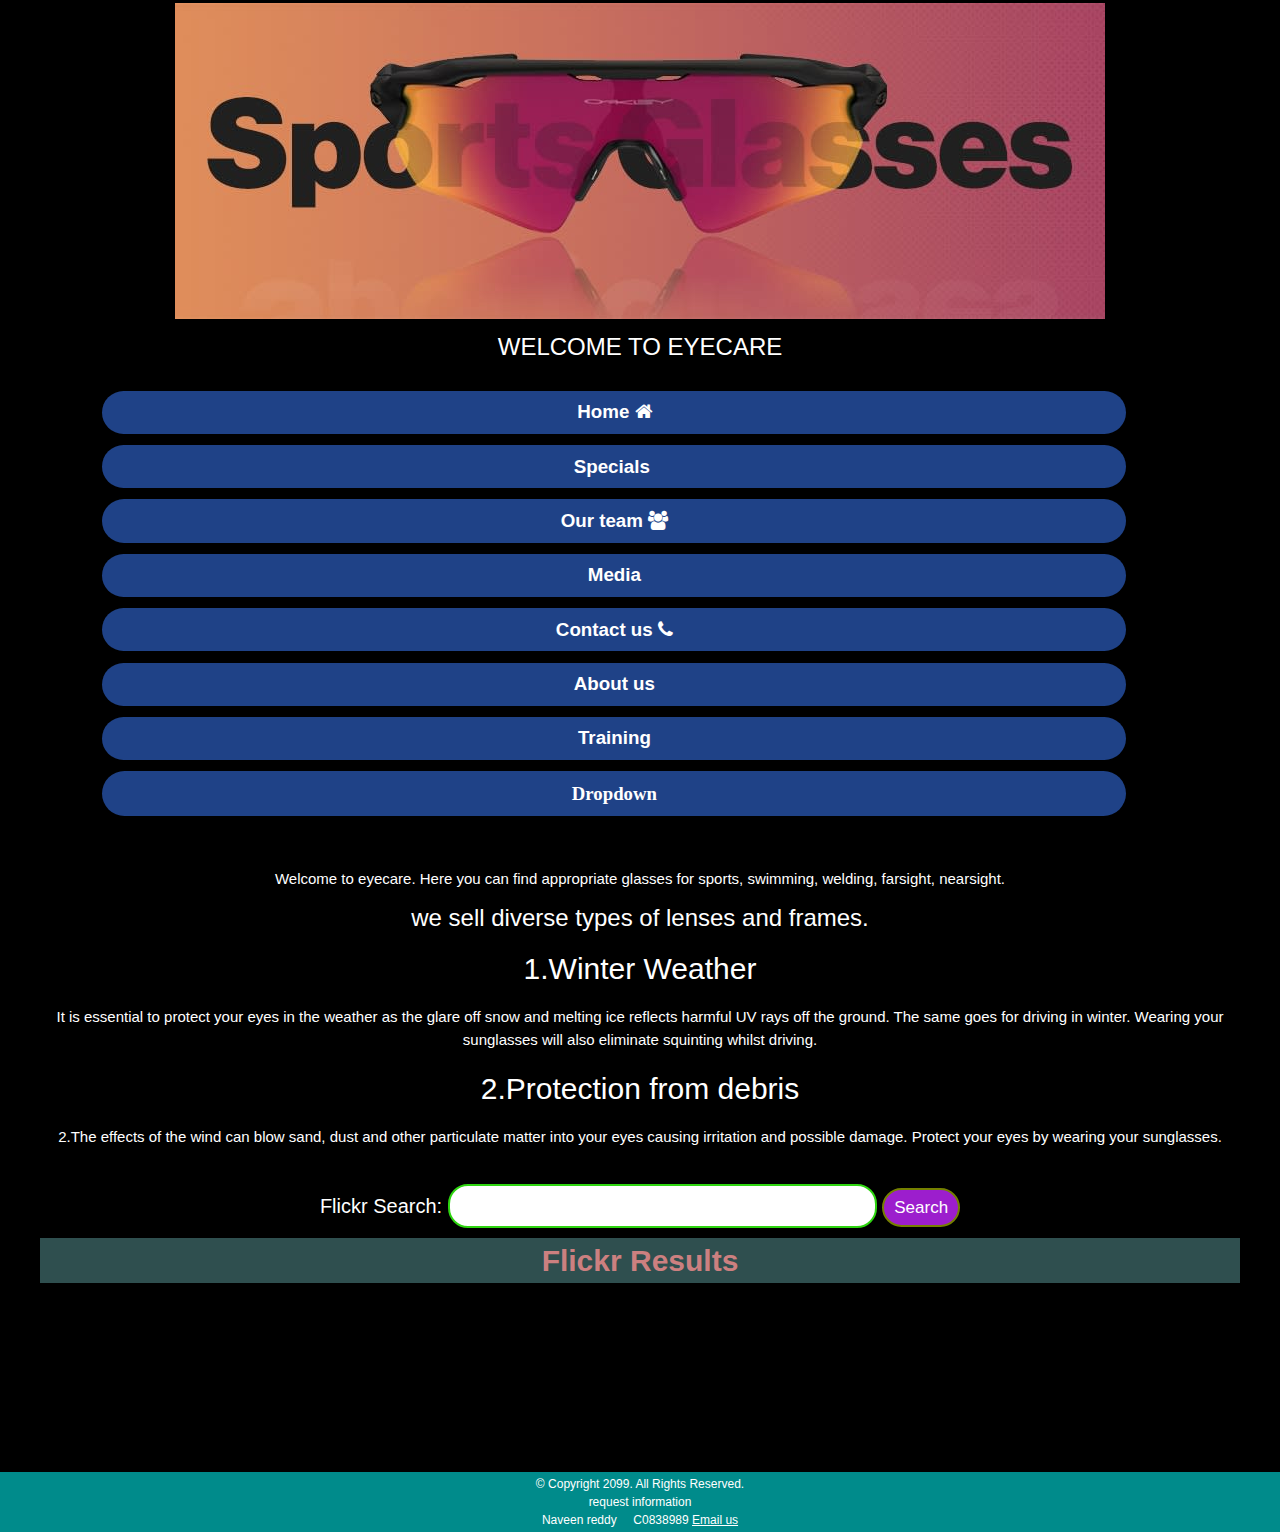
<file: index.html>
<!DOCTYPE html>
<html lang="en">
  <head>
    <title>EYE CARE</title>
    <link rel="icon" href="images/vision_1.jpg" type="image/x-icon" />
    <link rel="stylesheet" href="css/styles.css" />
    <meta name="viewport" content="width=device-width, initial-scale=1.0" />
    <link rel="stylesheet" href="https://www.w3schools.com/w3css/4/w3.css" />
    <link
      rel="stylesheet"
      href="https://cdnjs.cloudflare.com/ajax/libs/font-awesome/4.7.0/css/font-awesome.min.css"
    />
    <meta charset="UTF-8" />
    <script src="http://code.jquery.com/jquery-2.1.4.min.js"></script>
    <script src="jsFiles/index.js"></script>
    <script src="jsFiles/menuHighlight.js"></script>
    <script src="jsFiles/jquery.highlight.js"></script>
  </head>
  <body>
    <div class="container">
      <header>
        <img src="images/sport-banner.jpg" alt="eye glasses" />
        <h3>WELCOME TO EYECARE</h3>
      </header>
      <nav  id="navigation">
        <ul>
          <li>
            <a href="index.html">Home <i class="fa fa-home"></i></a>
          </li>
          <li>
            <a href="Specials.html">Specials <i class="fa fa-"></i></a>
          </li>
          <li>
            <a href="Our_team.html">Our team <i class="fa fa-group"></i></a>
          </li>
          <li>
            <a href="Media.html">Media <i class="fas fa-biking"></i></a>
          </li>
          <li>
            <a href="Contact.html">Contact us <i class="fa fa-phone"></i></a>
          </li>
          <li><a href="About_us.html">About us</a></li>
          <li>
            <a href="Training.html">Training <i class="fas fa-biking"></i></a>
          </li>
        <li>

            <div class="dropdown">
              <button class="dropbtn">Dropdown</button>
              <div class="dropdown-content">
                <a href="WEB1.html">Products</a>
                <a href="WEB2.html">Customer_orders</a>
                <a href="WEB3.html">Customer_orders_total</a>
                <a href="WEB4.html">Inventory</a>
                <a href="WEB5.html">New released products</a>
              </div>
            </div>
          </li>
      
        </ul>
    </nav>
      <main>
        Welcome to eyecare. Here you can find appropriate glasses for sports,
        swimming, welding, farsight, nearsight.
        <br />
        <h3>we sell diverse types of lenses and frames.</h3>
        <h2>1.Winter Weather</h2>
        <p>
          It is essential to protect your eyes in the weather as the glare off
          snow and melting ice reflects harmful UV rays off the ground. The same
          goes for driving in winter. Wearing your sunglasses will also
          eliminate squinting whilst driving.
        </p>
        <h2>2.Protection from debris</h2>
        <p>
          2.The effects of the wind can blow sand, dust and other particulate
          matter into your eyes causing irritation and possible damage. Protect
          your eyes by wearing your sunglasses.
        </p>

        <section class="flickr">
          Flickr Search: <input type="text" size="30" id="search" />
          <input type="button" value="Search" id="btnSearch" />

          <h1>Flickr Results</h1>
          <div id="photos"></div>
        </section>
        <div class="chat" onclick="location.href='Contact.html'"">
        <div class="background"></div>
        <svg class="chat-bubble" width="100" height="100" viewBox="0 0 100 100">
          <g class="bubble">
            <path
              class="line line1"
              d="M 30.7873,85.113394 30.7873,46.556405 C 30.7873,41.101961
                36.826342,35.342 40.898074,35.342 H 59.113981 C 63.73287,35.342
                69.29995,40.103201 69.29995,46.784744"
            />
            <path
              class="line line2"
              d="M 13.461999,65.039335 H 58.028684 C
                  63.483128,65.039335
                  69.243089,59.000293 69.243089,54.928561 V 45.605853 C
                  69.243089,40.986964 65.02087,35.419884 58.339327,35.419884"
            />
          </g>
          <circle class="circle circle1" r="1.9" cy="50.7" cx="42.5" />
          <circle class="circle circle2" cx="49.9" cy="50.7" r="1.9" />
          <circle class="circle circle3" r="1.9" cy="50.7" cx="57.3" />
        </svg>
      </main>
      <br />
      <footer>
        &copy; Copyright 2099. All Rights Reserved.<br />
        request information<br />
        Naveen reddy &nbsp; &nbsp; C0838989
        <a href="mailto:naveen@eyecare.com"> Email us</a>
      </footer>
    </div>
  </body>
</html>
</file>
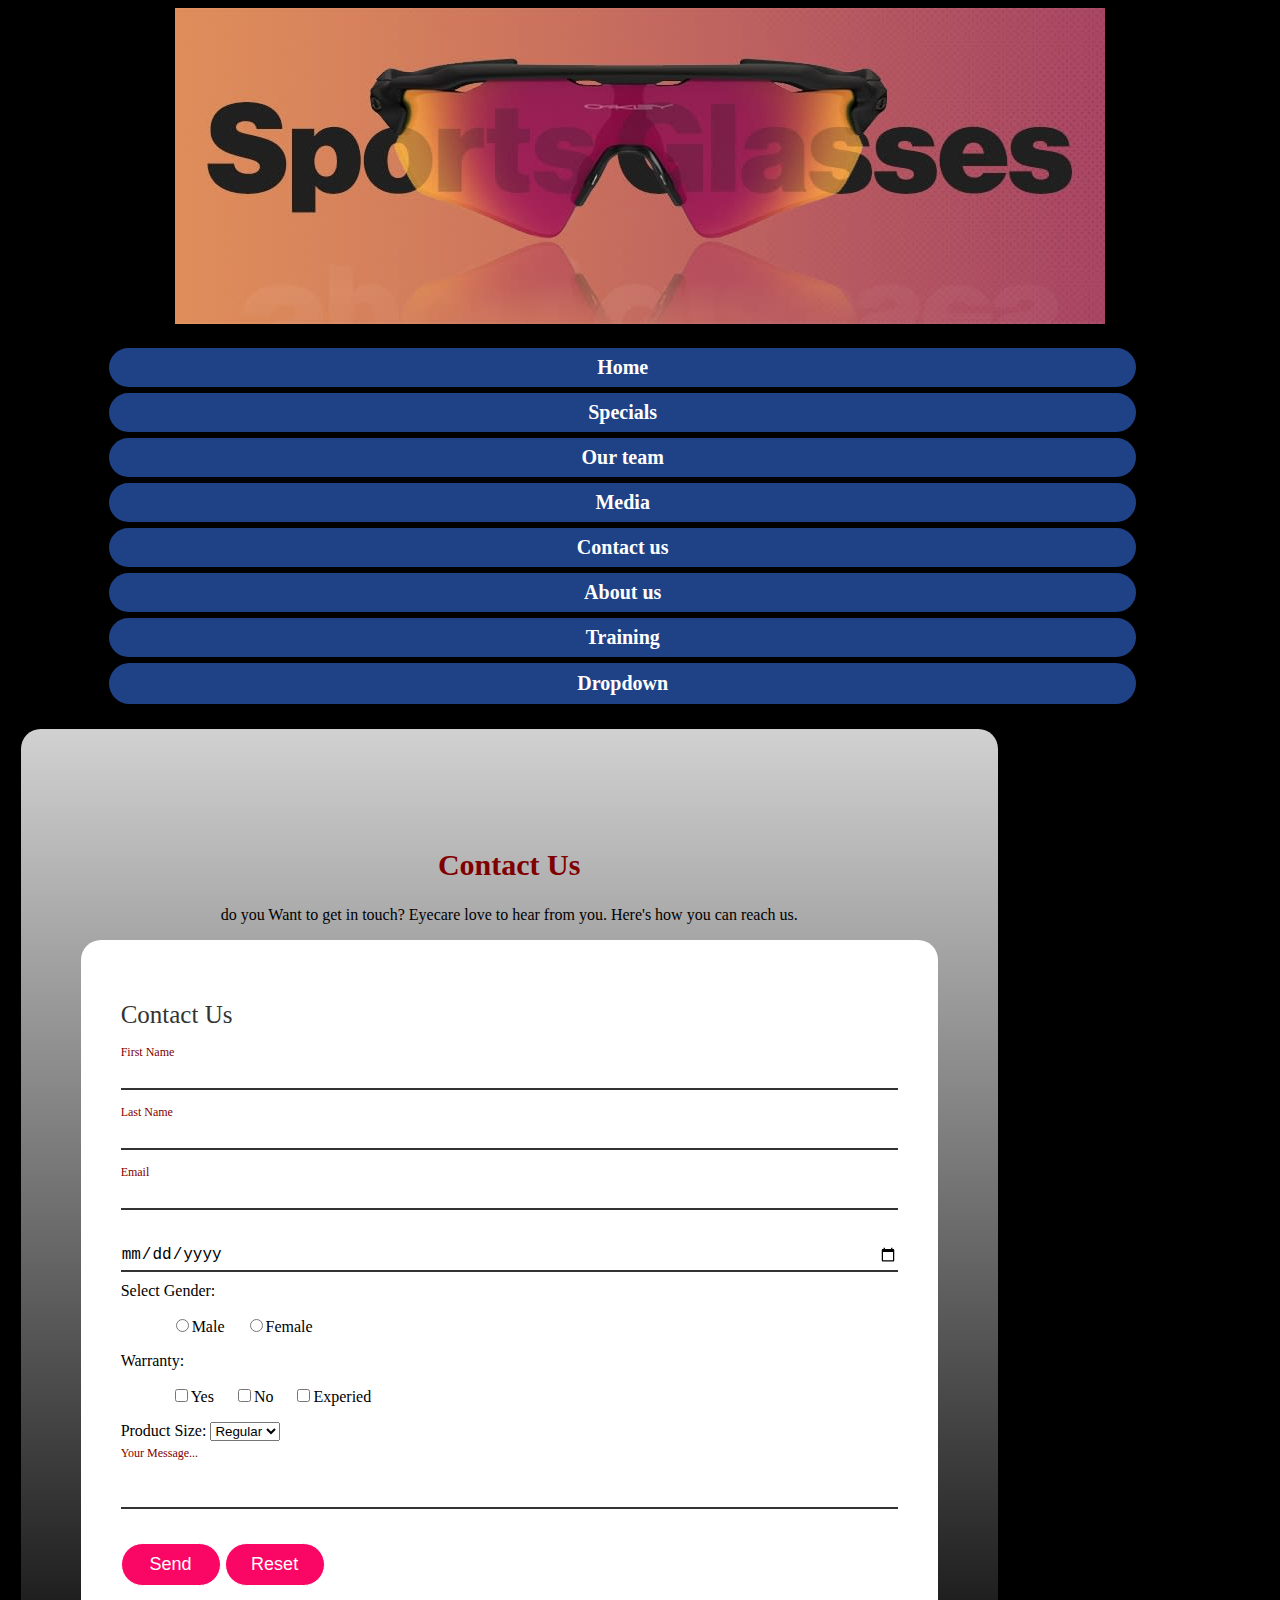
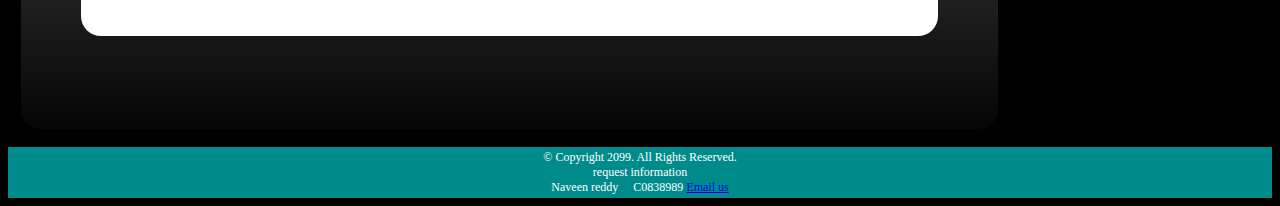
<file: Contact.html>
<!DOCTYPE html>
<html lang="en">
  <head>
    <title>EYE CARE</title>
    <link rel="icon" href="images/vision_1.jpg" type="image/x-icon" />
    <link rel="stylesheet" href="css/contact.css" />
    <meta charset="utf-8" />
    <meta name="viewport" content="width=device-width, initial-scale=1" />
    <!-- JS files -->
    <script
      src="https://code.jquery.com/jquery-3.6.0.min.js"
      integrity="sha256-/xUj+3OJU5yExlq6GSYGSHk7tPXikynS7ogEvDej/m4="
      crossorigin="anonymous"
    ></script>
    <script
      src="http://ajax.googleapis.com/ajax/libs/jquery/1.7.1/jquery.min.js"
      type="text/javascript"
    ></script>
    <script src="jsFiles/jquery.validate.min.js.js"></script>
    <script src="jsFiles/additional-methods.min.js.js"></script>
    <script src="jsFiles/formValidation.js"></script>
  </head>
  <body>
    <div class="contain">
      <header>
        <img src="images/sport-banner.jpg" alt="eye glasses" />
      </header>

      <nav id="nan">
        <ul>
          <li>
            <a href="index.html">Home <i class="fa fa-home"></i></a>
          </li>
          <li>
            <a href="specials.html">Specials <i class="fa fa-"></i></a>
          </li>
          <li>
            <a href="Our_team.html">Our team <i class="fa fa-group"></i></a>
          </li>
          <li>
            <a href="Media.html">Media <i class="fas fa-biking"></i></a>
          </li>
          <li>
            <a href="contact.html">Contact us <i class="fa fa-phone"></i></a>
          </li>
          <li><a href="About_us.html">About us</a></li>
          <li>
            <a href="Training.html">Training <i class="fas fa-biking"></i></a>
          </li>
          <li>
            <div class="dropdown">
              <button class="dropbtn">Dropdown</button>
              <div class="dropdown-content">
                <a href="WEB1.html">Products</a>
                <a href="WEB2.html">Customer_orders</a>
                <a href="WEB3.html">Customer_orders_total</a>
                <a href="WEB4.html">Inventory</a>
                <a href="WEB5.html">New released products</a>
              </div>
            </div>
          </li>
        </ul>
      </nav>
      <main>
        <section class="contact">
          <div class="content">
            <h2>Contact Us</h2>
            <p>
              do you Want to get in touch? Eyecare love to hear from you. Here's
              how you can reach us.
            </p>
          </div>

          <div class="contact-form">
            <form id="contactFormValidation">
              <h2>Contact Us</h2>
              <div class="input-box">
                <input type="text" name="fname" />
                <span>First Name</span>
              </div>

              <div class="input-box">
                <input type="text" name="lname" />
                <span>Last Name</span>
              </div>

              <div class="input-box">
                <input type="text" name="email" />
                <span>Email</span>
              </div>

              <div class="input-box">
                <input type="date" name="date" />
              </div>

              <div>
                <span>Select Gender:</span>
                <ul>
                  <li>
                    <input
                      type="radio"
                      name="male"
                      id="male"
                      value="male"
                    />Male
                  </li>
                  <li>
                    <input
                      type="radio"
                      name="female"
                      id="female"
                      value="female"
                    />Female
                  </li>
                </ul>
              </div>

              <div>
                <span>Warranty:</span>
                <ul>
                  <li>
                    <input type="checkbox" name="yes" id="yes" value="yes" />Yes
                  </li>
                  <li>
                    <input type="checkbox" name="no" id="no" value="no" />No
                  </li>
                  <li>
                    <input
                      type="checkbox"
                      name="experied"
                      id="experied"
                      value="experied"
                    />Experied
                  </li>
                </ul>
              </div>

              <div class="input-box">
                <label for="reference">Product Size:</label>
                <select name="reference" id="reference">
                  <option value="regular">Regular</option>
                  <option value="medium">Medium</option>
                  <option value="large">Large</option>
                  <option value="X-large">X-Large</option>
                </select>
              </div>
              <div class="input-box">
                <textarea></textarea>
                <span>Your Message...</span>
              </div>
              <div class="input-box">
                <input type="submit" name="submit" value="Send" />
                <input type="reset" name="reset" value="Reset" />
              </div>
            </form>
          </div>
        </section>
      </main>
      <br />

      <footer>
        &copy; Copyright 2099. All Rights Reserved.<br />
        request information<br />
        Naveen reddy &nbsp; &nbsp; C0838989
        <a href="mailto:naveen@eyecare.com"> Email us</a>
      </footer>
    </div>
  </body>
</html>
</file>
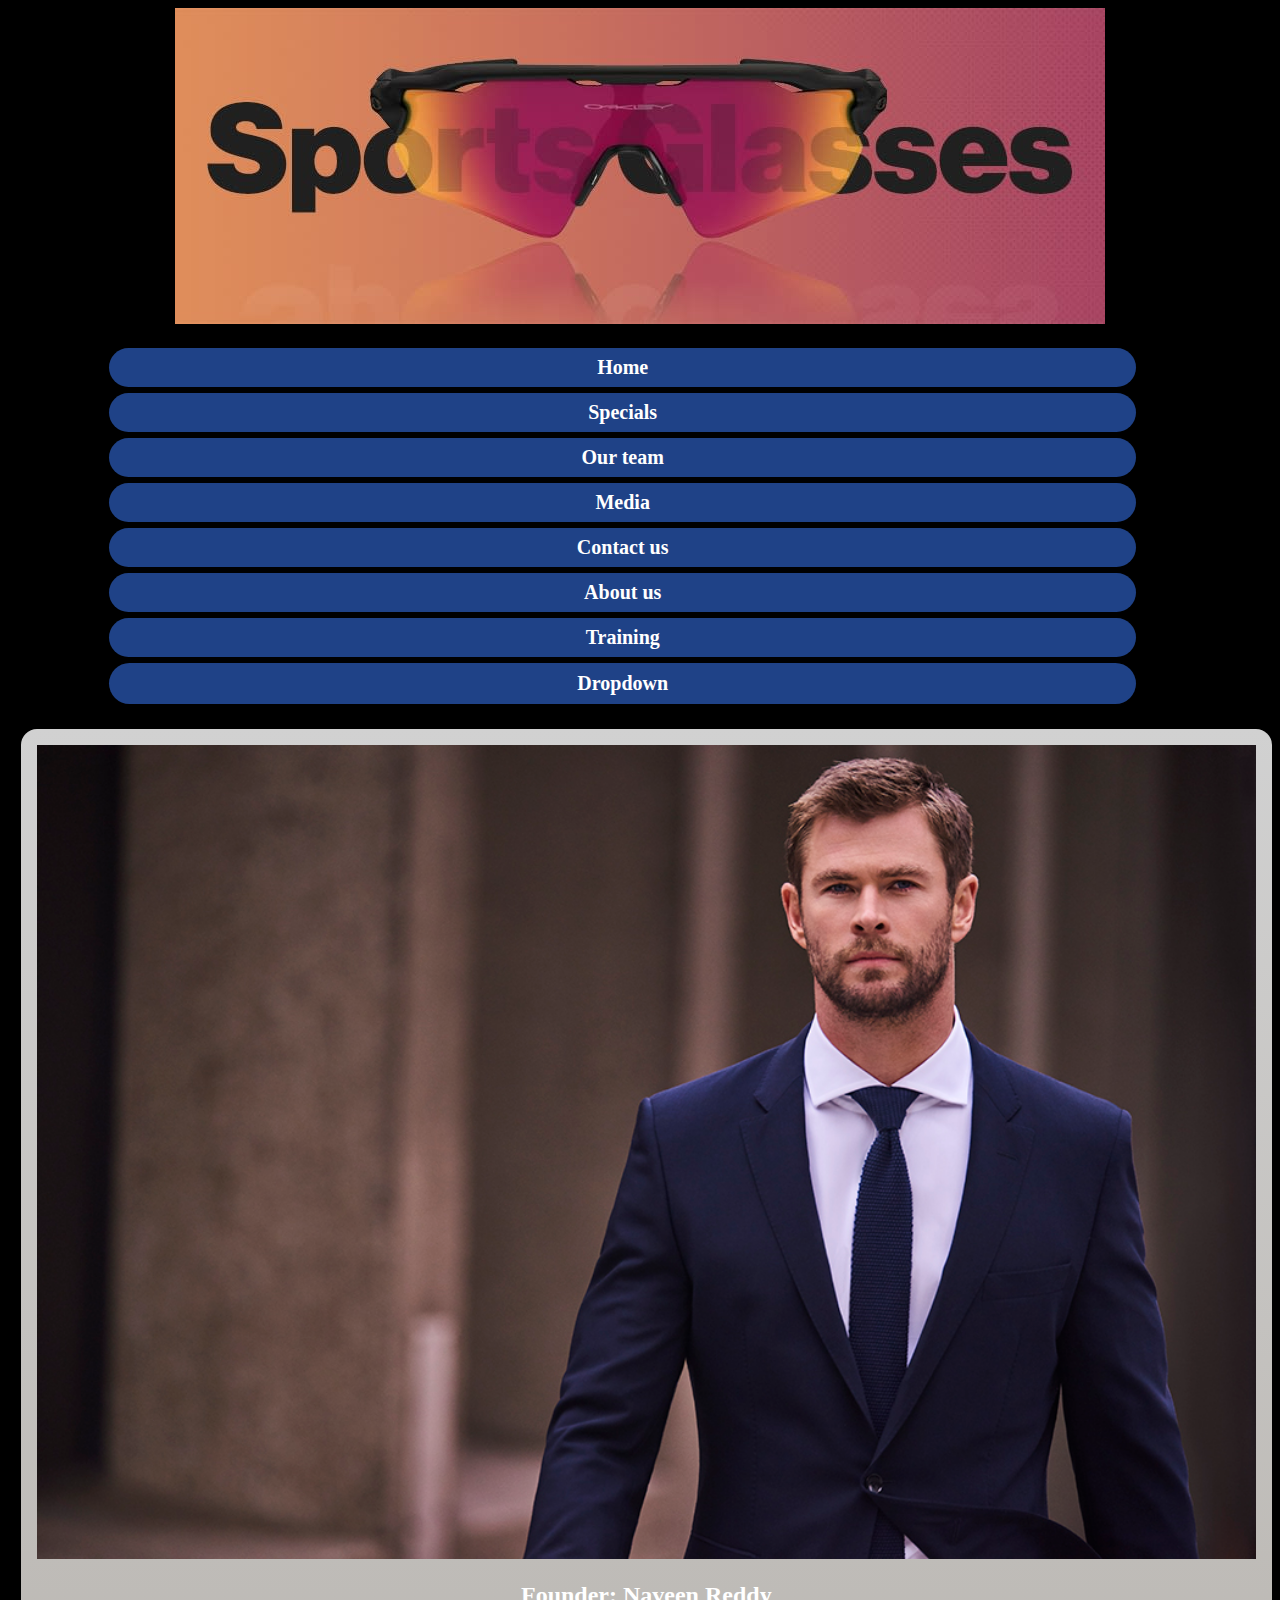
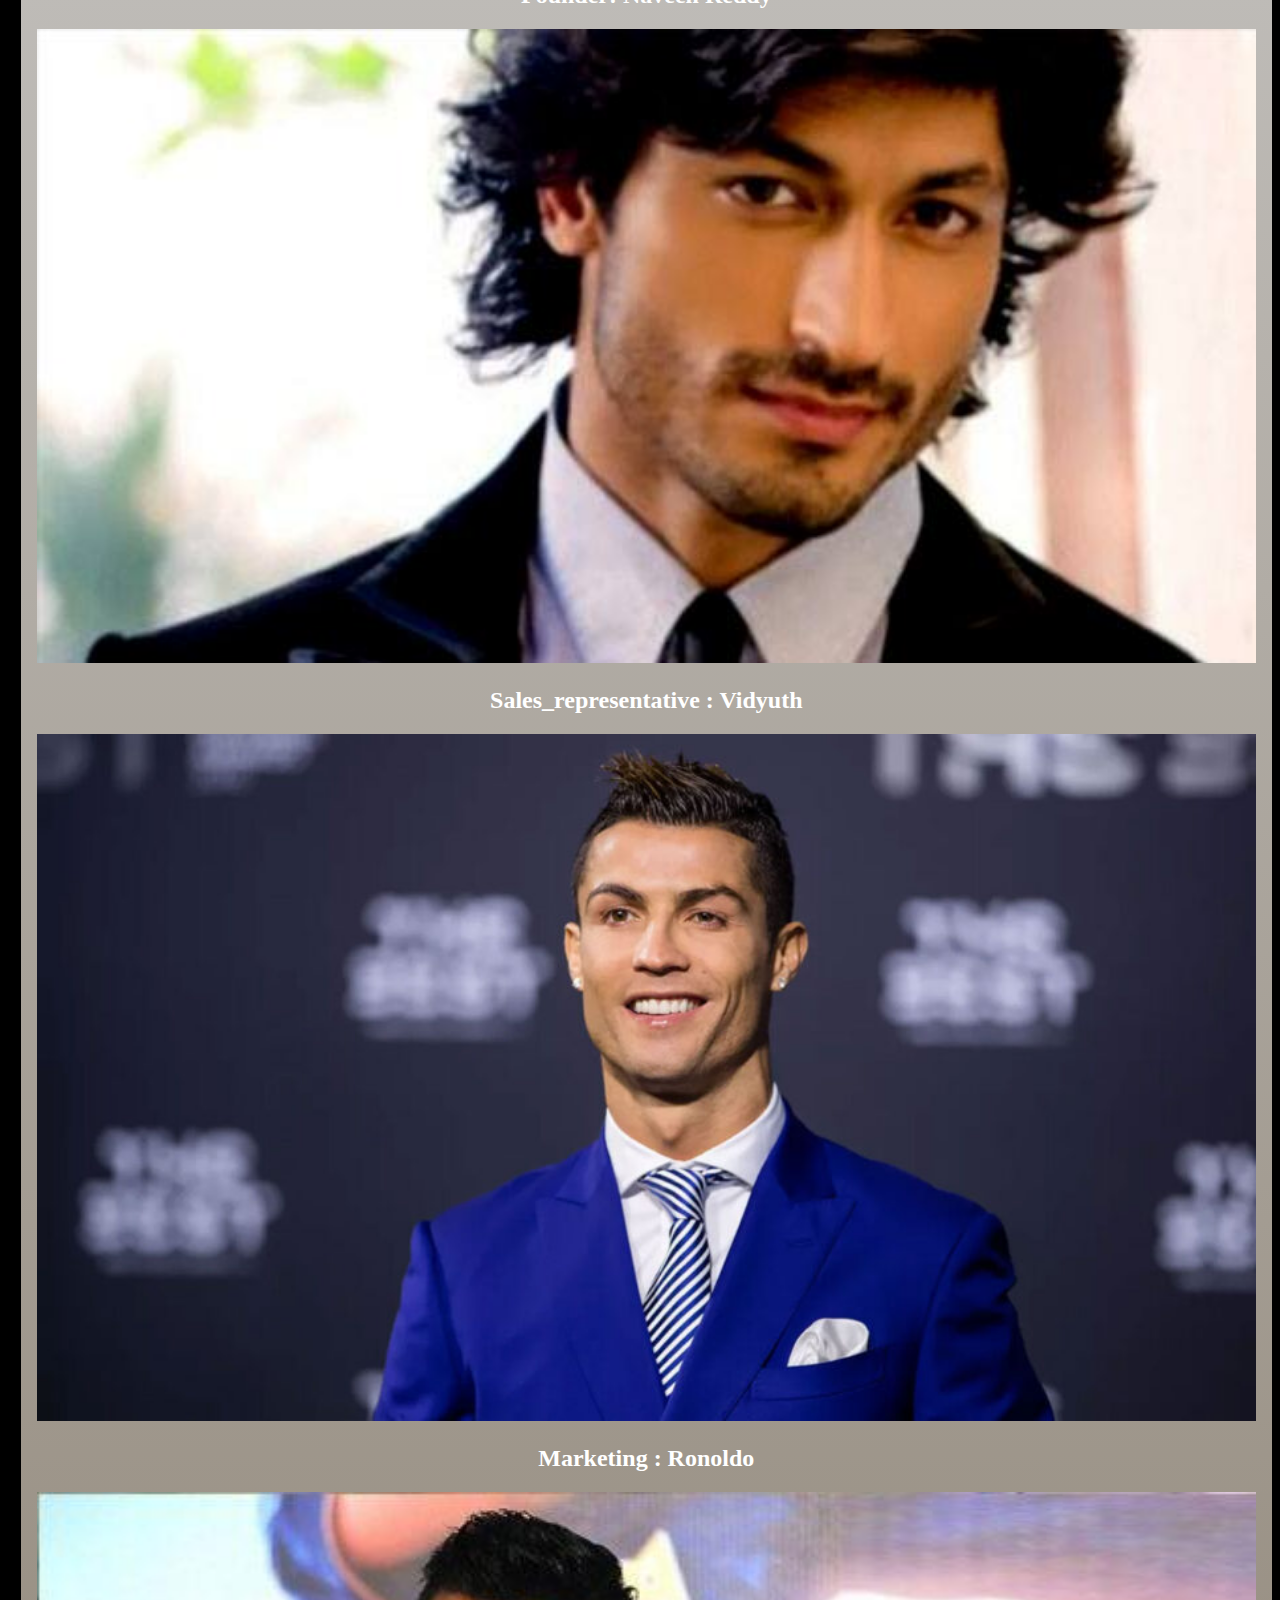
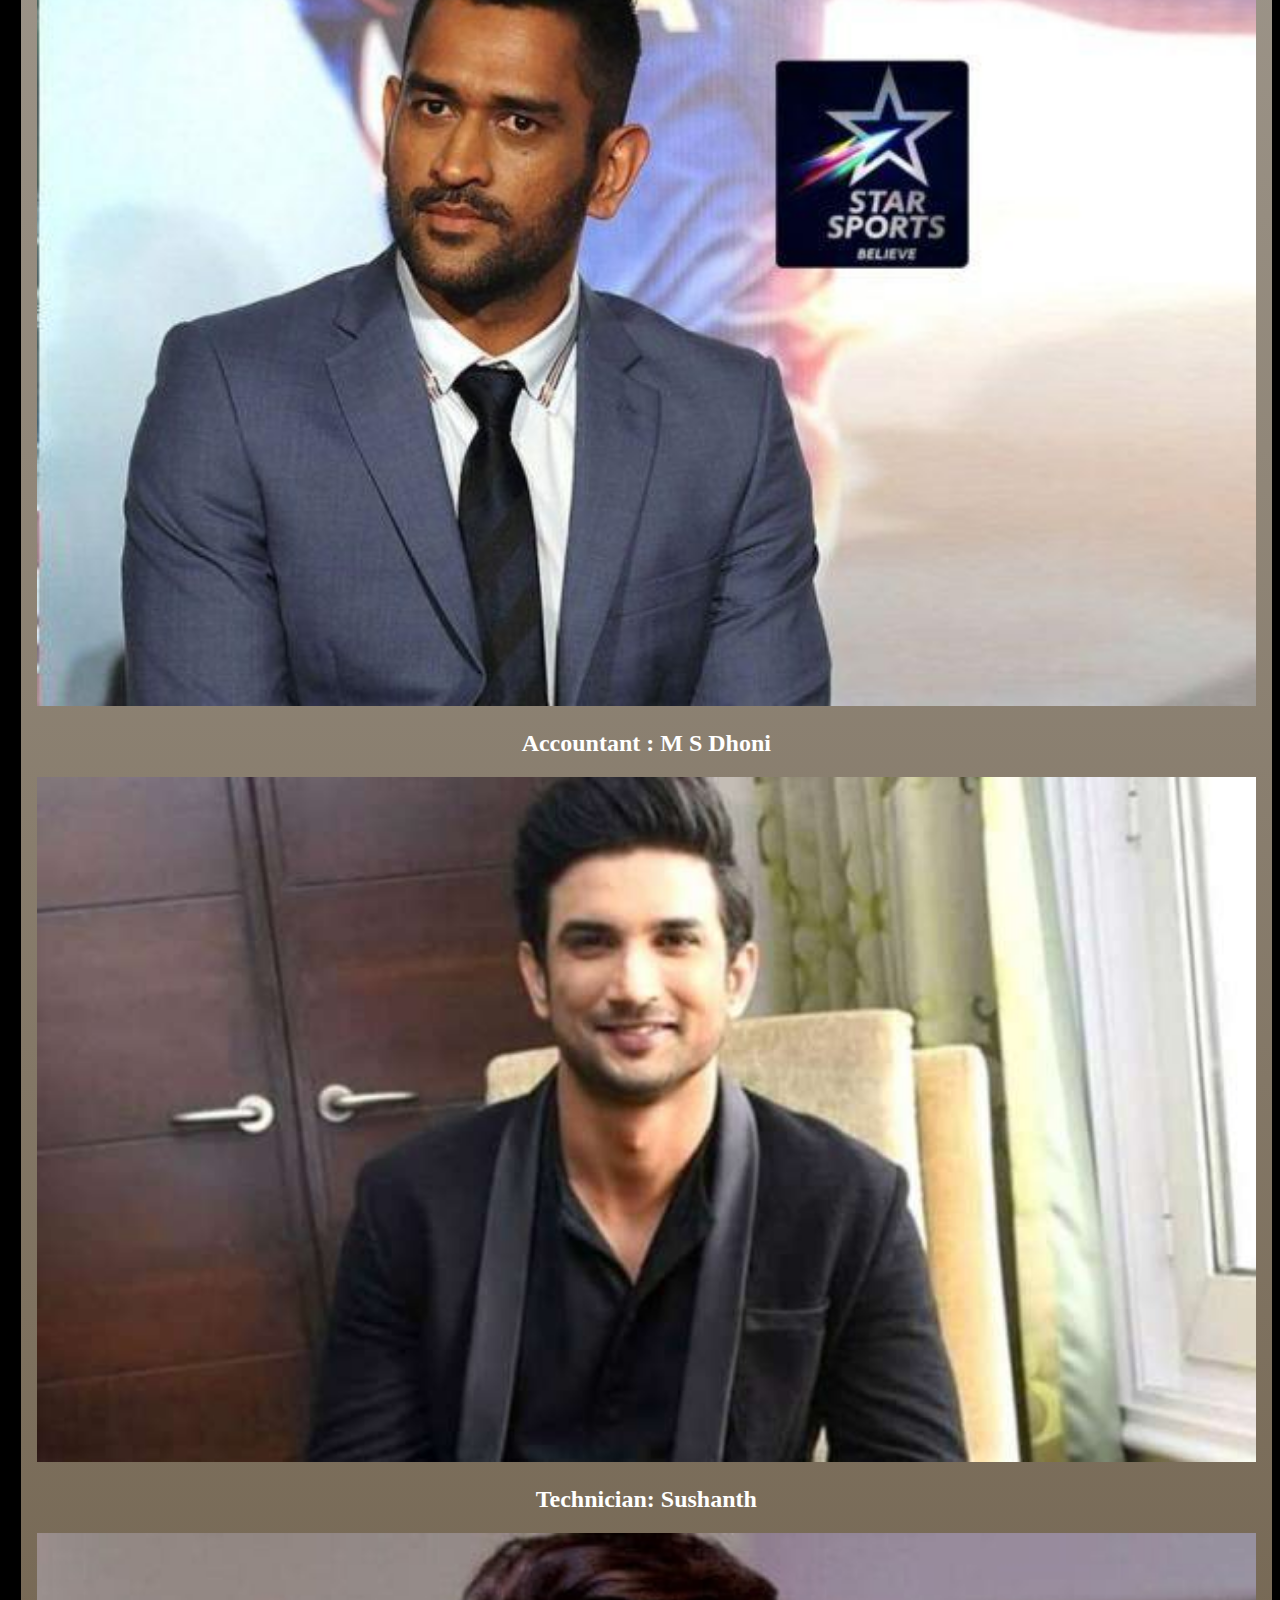
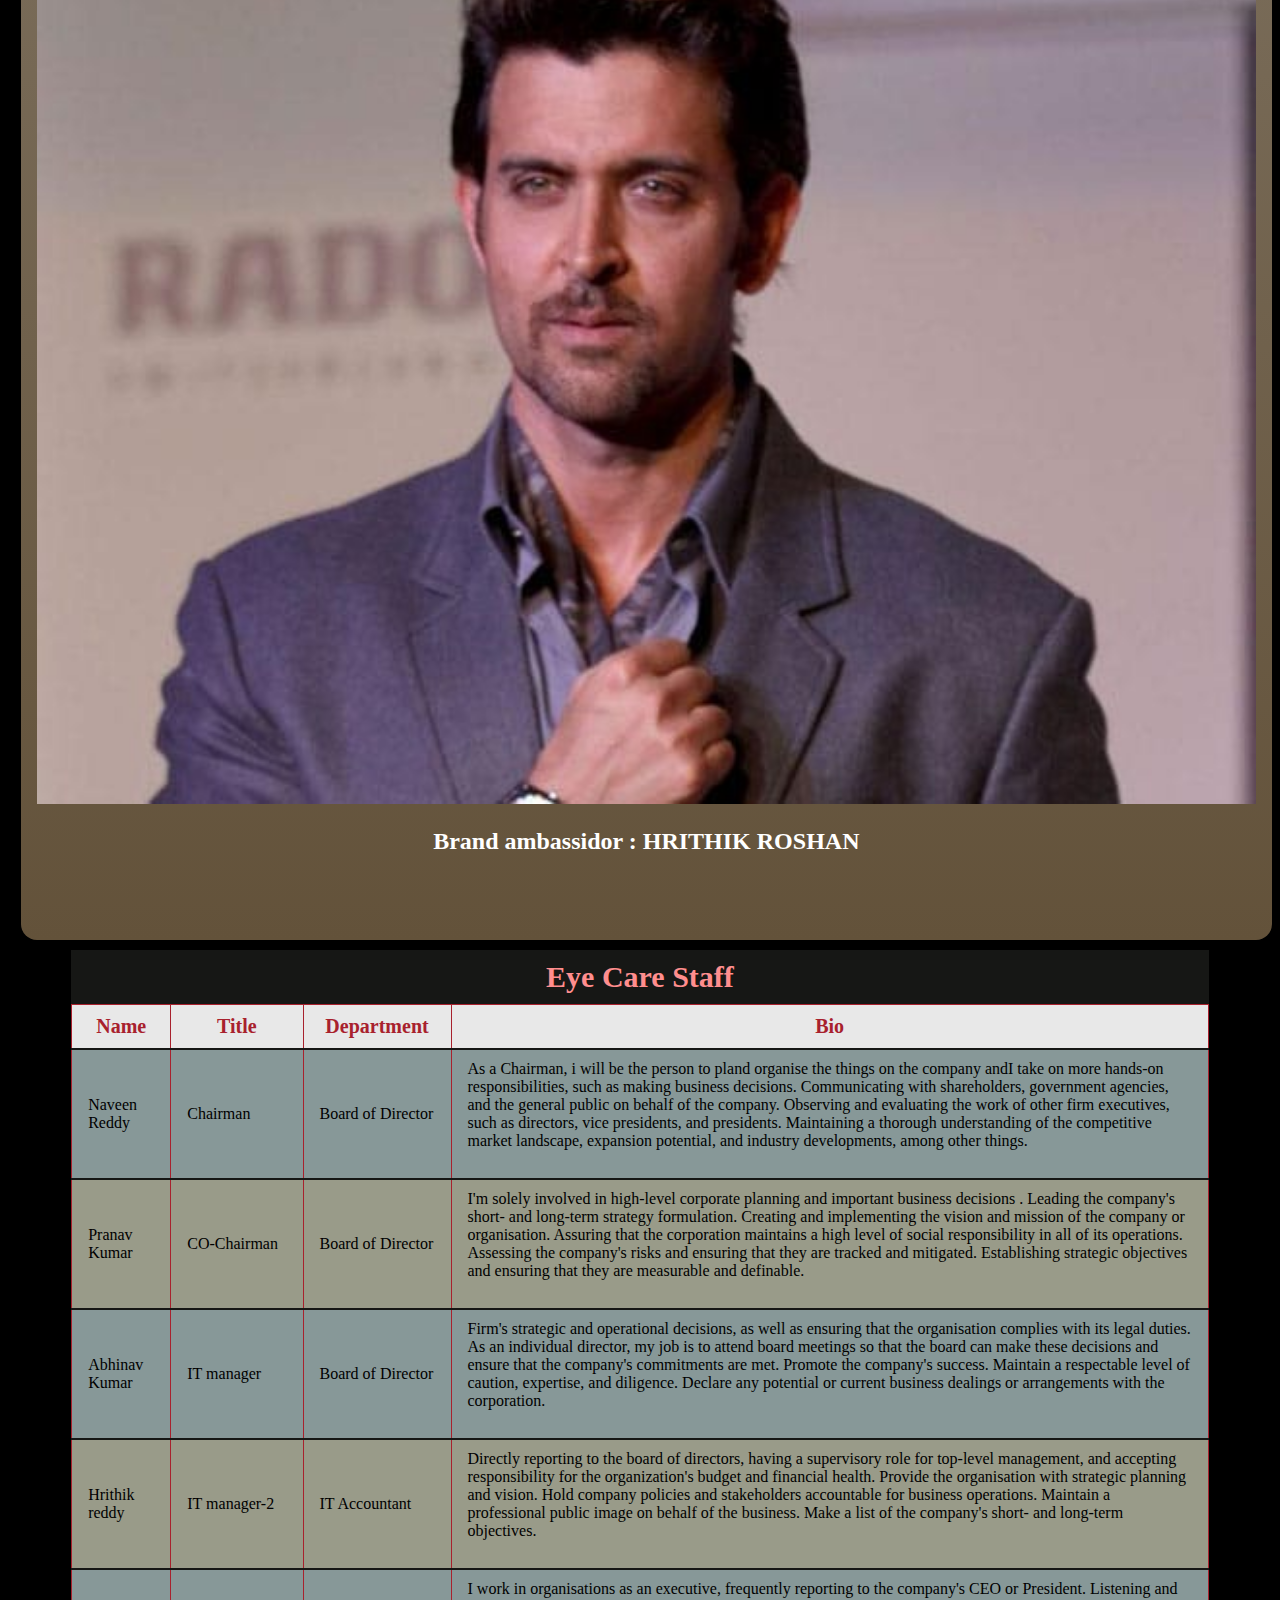
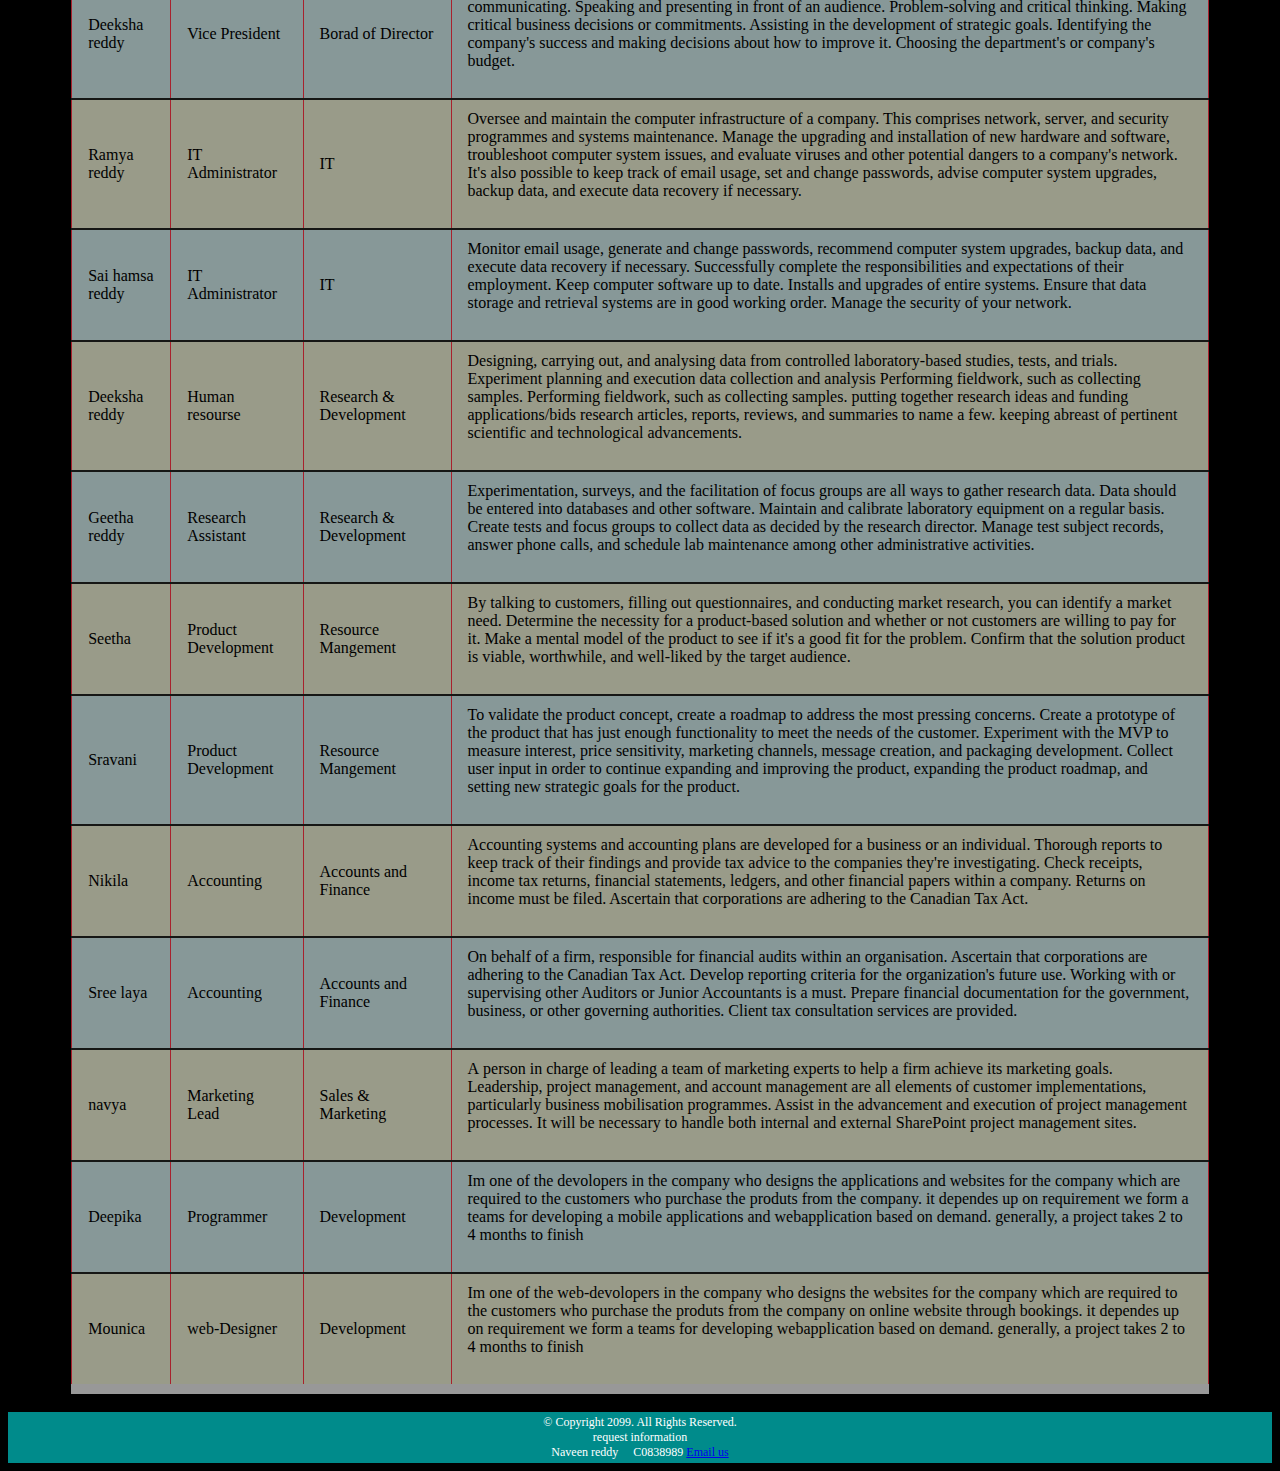
<file: Our_team.html>
<!DOCTYPE html>
<html lang="en">
  <head>
    <title>EYE CARE</title>
    <link rel="icon" href="images/vision_1.jpg" type="image/x-icon" />
    <link rel="stylesheet" href="css/styles.css" />
    <link rel="stylesheet" href="css/Training.css" />
    <meta charset="utf-8" />
    <meta name="viewport" content="width=device-width, initial-scale=1.0" />
      <!-- Jquery -->
  <script src="https://code.jquery.com/jquery-3.6.0.min.js"
  integrity="sha256-/xUj+3OJU5yExlq6GSYGSHk7tPXikynS7ogEvDej/m4=" crossorigin="anonymous"></script>
    <script src="jsFiles/Training.js"></script>
  </head>
  <body>
    <header>
      <img src="images/sport-banner.jpg" alt="eye glasses" />
    </header>

    <nav id="nan">
      <ul>
        <li>
          <a href="index.html">Home <i class="fa fa-home"></i></a>
        </li>
        <li>
          <a href="specials.html">Specials <i class="fa fa-"></i></a>
        </li>
        <li>
          <a href="Our_team.html">Our team <i class="fa fa-group"></i></a>
        </li>
        <li>
          <a href="Media.html">Media <i class="fas fa-biking"></i></a>
        </li>
        <li>
          <a href="contact.html">Contact us <i class="fa fa-phone"></i></a>
        </li>
        <li><a href="About_us.html">About us</a></li>
        <li>
          <a href="Training.html">Training <i class="fas fa-biking"></i></a>
        </li>
        <li>
          <div class="dropdown">
            <button class="dropbtn">Dropdown</button>
            <div class="dropdown-content">
              <a href="WEB1.html">Products</a>
              <a href="WEB2.html">Customer_orders</a>
              <a href="WEB3.html">Customer_orders_total</a>
              <a href="WEB4.html">Inventory</a>
              <a href="WEB5.html">New released products</a>
            </div>
          </div>
        </li>
      </ul>
    </nav>
    <main>
      <div class="row">
        <div class="column">
          <img src="images/our_team_1.jpg" alt="Snow" style="width: 100%" />
          <h2>Founder: Naveen Reddy</h2>
        </div>

        <div class="column">
          <img src="images/our_team_6.jpg" alt="Forest" style="width: 100%" />
          <h2>Sales_representative : Vidyuth</h2>
        </div>

        <div class="column">
          <img
            src="images/our_team_3.jpg"
            alt="Mountains"
            style="width: 100%"
          />
          <h2>Marketing : Ronoldo</h2>
        </div>

        <div class="column">
          <img
            src="images/our_team_4.jfif"
            alt="Mountains"
            style="width: 100%"
          />
          <h2>Accountant : M S Dhoni</h2>
        </div>

        <div class="column">
          <img
            src="images/our_team_5.jpeg"
            alt="Mountains"
            style="width: 100%"
          />
          <h2>Technician: Sushanth</h2>
        </div>

        <div class="column">
          <img
            src="images/our_team_8.jpg"
            alt="Mountains"
            style="width: 100%"
          />
          <h2>Brand ambassidor : HRITHIK ROSHAN</h2>

        </div>
      </div>
     
    </main>
    <table id="EyeCareStaff">
      <caption id="cp2">Eye Care Staff</caption>
      <tr>
          <th>Name</th>
          <th>Title</th>
          <th>Department</th>
          <th>Bio</th>
      </tr>
  </table>
    <br />
    <footer>
      &copy; Copyright 2099. All Rights Reserved.<br />
      request information<br />
      Naveen reddy &nbsp; &nbsp; C0838989
      <a href="mailto:naveen@eyecare.com"> Email us</a>
    </footer>
  </body>
</html>
</file>
<file: css/styles.css>
body{
    background-color:BLACK;
}
header{
    background-color: black;
    margin-top: 10px;
    margin-bottom: 20px;
    text-align: center;
    border-radius:10px;
    color:white;
}
header :hover{
    box-shadow: 10px 10px 5px LightSeaGreen;
}

h1{
    color: white;
}
header img:hover{
    transform: scale(1.02);
    box-shadow: 0 0 20px rgba(255, 254, 254, 0.979);
}

/*---------------------Navigation------------------
#navigation {
  text-align: center;
  font-family: Arial, Helvetica, sans-serif;
}
#navigation li a {
 
  padding: 8px 16px;
  text-decoration: none;
  border: 1px solid black;
  border-radius: 2ch;
  font-weight: bolder;
  font-size: 0.6cm;
 
}
#navigation li  {
display: inline;
text-align: center;
margin-left: 0.3cm;

}
#navigation ul{
  width: 80%;
}
*/

nav {
       background-color: black;
       font-family: Arial, Helvetica, sans-serif;
       font-size: 1.25em;
       font-weight: bold;
       text-align: center;
       margin-top: 0.5em;
       border-radius: 20%;
}
nav ul {
        width:80%;
        text-align:center;
	      padding: 0;
	      margin-top: 0.5em; 
  	    margin-bottom: 0.5em;
        display:inline-flex;
}
nav li {
        width:100%;
	    background-color:#1F4287 ;
	    border-radius: 2em;
	    list-style-type: none;
	     margin: 0.3em;
	     padding: 0.5em;
        text-align:center;
       
}
main video{
	width: 85%;
	border: 0.01px solid #dfd7d7;
  
}

nav li:hover{
        background-color:#fa0720;

}
nav li a {		
        text-align:center;
    	color: #FFFFFF;
     	text-decoration: none;
        font-family:  "Times New Roman";
}

.dropbtn {
    background-color:#1F4287;
    font-size: 1.0em;
    color: white;
    border:none;
    font-weight: bold;
    font-family:  "Times New Roman";
    
  }
  .dropbtn:hover{
    background-color:#fa0720;
  }
  
  .dropdown {
    position: relative;
    display: inline-block;
    background-color: #1F4287;
  }
  
  .dropdown-content {
    display: none;
    position: absolute;
    background-color: #1F4287;
    color: white;
    min-width: 160px;
    z-index: 1;
    margin-bottom: 1px;
    border-radius: 20px;
    font-family: Arial, Helvetica, sans-serif;
  }
  
  .dropdown-content a {
    color: white;
    padding: 12px 16px;
    text-decoration: none;
    font-size: 0.9em;
    display: block;
    border-radius: 20px;
  }
  
  .dropdown-content a:hover {background-color:#fa0720;}
  
  .dropdown:hover .dropdown-content {display: block;}




main{
    background-color: black;
    text-align: center;
    color:white;
    margin-top:20px;
    margin-bottom: 10px;
    padding: 20px;
    border-radius : 10px;
}


.gallary{
	text-align: center;
}

.gallary h1{
	color: #800000;
  font-size: 30px;
}

.gallary li img{
	width: 600px;
	height: 400px;
  padding-left: 10px;
  padding-top: 0px;
  padding-right: 10px;
  padding-bottom: 20px;
  ;
}

.row2{
	padding: 15px 0 10px 400px;
}

.imageslider img{
	padding: 25px;
}
/* web 1*/


.web {
  padding-top: 50px;
  width: 90%;
  margin-left: auto;
  margin-right: auto;
  border-style: solid;
  border-color: #A8212D;
  border-width: 0px 0px 16px 0px;
}

table, th, tr, td {
  border: 1px solid #A8212D;
  border-collapse: collapse;
}

table th {
  background: #E8E8E8;
  color: #A8212D;
}

th, td {
  padding: 15px;
  text-align: left;
}

tr:nth-child(even) {background: #f2f2f2;}

tr:nth-child(odd) {background: red;}

/*---------- Flickr Search ---------*/

.flickr{
	text-align: center;
	padding: 20px;
	font-size: 20px;
}

.flickr h1{
	font-size: 30px;
	color: #cc8080;
	padding-top: 20px;
  background-color: darkslategray;
  padding-top: 0cm;
  font-weight: bolder;
}

.flickr #search{
	font-size: 20px;
	color: #800000;
	border-radius: 20px;
	border: 2px solid #2ed510;
	padding: 5px 20px 5px 20px;
}

.flickr #btnSearch{
	background-color: #9c1ecd;
	font-size: 17px;
	color: #fff;
	border: 2px solid #758000;
	border-radius: 20px;
	padding: 5px 10px;
	transition: 1s all;
	cursor: pointer;
}

.flickr #btnSearch:hover{
	background-color: #7701a2;
	border: 0;
	color: #fff;
	font-size: 20px;
}
/*---------------------------------------------------------------------------*/

#colorTrans{
	height: 150px;
	background-color: #000; 
	position: relative;

}

#colorTrans button{
	position: absolute;
	top: 30%;
	left: 40%;
	background-color: #127620;;
	border: none;
	border-radius: 20px;
	padding: 10px 50px 10px 50px;
	cursor: pointer;
	font-size: 20px;
	font-weight: 700;
	transition: 1s all;
	color: #fff;
}
#colorTrans button:hover{
	font-size: 22px;
	border: 2px solid #fff;
}

/*---------------------------------------------------------------*/
main:hover{
    box-shadow:10px 10px 5px LightSeaGreen;
}
footer {
    text-align: center;
    padding: 3px;
    background-color: darkcyan;
    color: white;  
    font-size:12px;
    
  }
  

  .chat {
    display: inline-block;
    position: relative;
    margin-left: 37cm;

  }
  .background {
    background-color: #920cd0;
    border-radius: 50%;
    box-shadow: 0 2.1px 1.3px rgba(0, 0, 0, 0.044),
      0 5.9px 4.2px rgba(0, 0, 0, 0.054), 0 12.6px 9.5px rgba(0, 0, 0, 0.061),
      0 25px 20px rgba(0, 0, 0, 0.1);
    height: 80px;
    left: 10px;
    position: absolute;
    top: 10px;
    width: 80px;
  }
  .chat-bubble {
    cursor: pointer;
    position: relative;
  }
  .bubble {
    transform-origin: 50%;
    transition: transform 500ms cubic-bezier(0.17, 0.61, 0.54, 0.9);
  }
  .line {
    fill: none;
    stroke: #ffffff;
    stroke-width: 2.75;
    stroke-linecap: round;
    transition: stroke-dashoffset 500ms cubic-bezier(0.4, 0, 0.2, 1);
  }
  .line1 {
    stroke-dasharray: 60 90;
    stroke-dashoffset: -20;
  }
  .line2 {
    stroke-dasharray: 67 87;
    stroke-dashoffset: -18;
  }
  .circle {
    fill: #ffffff;
    stroke: none;
    transform-origin: 50%;
    transition: transform 500ms cubic-bezier(0.4, 0, 0.2, 1);
  }
  .active .bubble {
    transform: translateX(24px) translateY(4px) rotate(45deg);
  }
  .active .line1 {
    stroke-dashoffset: 21;
  }
  .active .line2 {
    stroke-dashoffset: 30;
  }
  .active .circle {
    transform: scale(0);
  }
  
footer:hover {
    box-shadow:10px 10px 5px #fa0720;

}

.special-content .row {
    margin-left: 8%;
}

.row:after {
    content: "";
    display: table;
    clear: both;
    padding-top: 4%;
}

.outer-column {
    margin-top:0px;
    float: left;
    width: 50%;
}

.inner-column {
    padding:0px;
    float: left;
    width: 30%;
}

.inner-column:last-of-type {
    margin-left: 20%;
}

.row img {
    width: 160%;
}
.banner{
width:1000px;
height:80x;
}

.inner-column img:hover{
    background-color: rgb(32, 165, 165);
    transform: scale(1.05);
    box-shadow: 0 0 20px rgba(0,0,0,0.15);
}
/*-----------------------------------------------------------------------------------*/
@media only screen and (max-width: 430px) {
  body{
    background-color: black;
  }
 #container{
   width:100%;
   margin-left:auto;
   margin-right: auto;
   }
   
h1{
  color: white;
  font-size: 10%;
}
img{
  max-width: 100%;
}
header{
    margin-top: 0.2em;
		border-radius:0.5em;
    text-align: center;
		}
nav {
        background-color: black;
        font-family: Arial, Helvetica, sans-serif;
        font-size: 1.25em;
        font-weight: bold;
        text-align: center;
        border-radius: 0.1px;
        border-bottom: 2px;
        margin-bottom: 2%;
}

nav ul {
  padding : 0;
  text-align: center;
  margin-top: 0.5em;
  margin-bottom: 0.5em;
  display:list-item;
}

nav li {

  background-color:#1F4287;
  border-radius:2em;
  list-style-type: none;
  margin:0.3em;
  margin-left: 10%;
  padding: 0.4em;
  text-align: center;
}

nav li a {
  color:white;
  text-decoration: none;
  text-align: center;
}
nav li:hover{
  background-color:#fa0720;

}

.mobile{
  display: inline;
}
.outer-column   {
  width: 100%;
  text-align: center;
}
.inner-column{
  border-top: 0px;
  padding-top: 0px;
  width:auto;
  text-align: left;
  border-radius: 10px 0px 10px 0px ;
}
.inner-column .h4 {
padding-top: 0px;
margin-top: 0px;

}
}



@media only screen and (max-width: 1000px) {
  body{
    background-color: black;
  }
 #container{
   width:60%;
   margin-left:auto;
   margin-right: auto;
   }
   
h1{
  color: white;
  font-size: 20%;
}
img{
  max-width: 100%;
}
header{
    margin-top: 0.2em;
		border-radius:0.5em;
    text-align: center;
		}
    nav {
      background-color: black;
      font-family: Arial, Helvetica, sans-serif;
      font-size: 1.25em;
      font-weight: bold;
      text-align: center;
      border-radius: 0.1px;
      border-bottom: 2px;
      margin-bottom: 2%;
}

nav ul {
padding : 0;
text-align: center;
margin-top: 0.5em;
margin-bottom: 0.5em;
display:list-item;
}

nav li {

background-color: #1F4287;
border-radius:2em;
list-style-type: none;
margin:0.3em;
margin-left: 10%;
padding: 0.4em;
text-align: center;
}

nav li a {
color:white;
text-decoration: none;
text-align: center;
}
nav li:hover{
background-color:#fa0720;

}


}

@media only screen and (max-width: 1400px) {
  body{
    background-color: black;
  }
 #container{
   width:60%;
   margin-left:auto;
   margin-right: auto;
   }
   
h1{
  color: white;
  font-size: 20%;
}
img{
  max-width: 100%;
}
header{
    margin-top: 0.2em;
		border-radius:0.5em;
    text-align: center;
		}
    nav {
      background-color: black;
      font-family: Arial, Helvetica, sans-serif;
      font-size: 1.25em;
      font-weight: bold;
      text-align: center;
      border-radius: 0.1px;
      border-bottom: 2px;
      margin-bottom: 2%;
}

nav ul {
padding : 0;
text-align: center;
margin-top: 0.5em;
margin-bottom: 0.5em;
display:grid;
}

nav li {

background-color: #1F4287;
border-radius:2em;
list-style-type: none;
margin:0.3em;
margin-left: 10%;
padding: 0.4em;
text-align: center;
}
}

nav li a {
color:white;
text-decoration: none;
text-align: center;
}
nav li:hover{
background-color:#fa0720;

}
</file>
<file: css/contact.css>
body{
    background-color: black;
}


header{
    background-color: black;
    margin-top: 10px;
    margin-bottom: 20px;
    text-align: center;
    border-radius:10px;
    color:white;
    /*box-shadow: 10px 10px 5px LightSeaGreen;*/
}

header:hover{
    box-shadow: 10px 10px 5px LightSeaGreen;

}

nav {
    font-family: Arial, Helvetica, sans-serif;
    font-size: 1.25em;
    font-weight: bold;
    text-align: center;
    margin-top: 0.5em;
}
nav ul {
     width:80%;
     text-align:center;
     padding: 0;
     margin-top: 0.5em; 
     margin-bottom: 0.5em;
     display:inline-flex;
}
nav li {
     width:100%;
     background-color: #1F4287;
     border-radius: 2em;
     list-style-type: none;
     margin: 0.3em;
     padding: 0.5em;
     text-align:center;
    
}

.active,nav li:hover{
            background-color:#8a0322;
}

nav li:hover{
     background-color:#fa0720;

}
nav li a {		
     text-align:center;
     color: #FFFFFF;
     text-decoration: none;
     font-family:  "Times New Roman";
}
     
nav ul li:hover.sub-menu{
display:block;
position:absolute;
margin-top:15px;
margin-left:-15px;

}
.dropbtn {
    background-color:#1F4287;
    font-size: 1.0em;
    color: white;
    border:none;
    font-weight: bold;
    font-family:  "Times New Roman";
    
  }
  .dropbtn:hover{
    background-color:#fa0720;
  }
  
  .dropdown {
    position: relative;
    display: inline-block;
    background-color: #1F4287;
  }
  
  .dropdown-content {
    display: none;
    position: absolute;
    background-color: #1F4287;
    color: white;
    min-width: 160px;
    z-index: 1;
    margin-bottom: 1px;
    border-radius: 20px;
    font-family: Arial, Helvetica, sans-serif;
  }
  
  .dropdown-content a {
    color: white;
    padding: 12px 16px;
    text-decoration: none;
    font-size: 0.9em;
    display: block;
    border-radius: 20px;
  }
  
  .dropdown-content a:hover {background-color:#fa0720;}
  
  .dropdown:hover .dropdown-content {display: block;}

 
main{
	width: 85%;
    margin-left: 1%;
}
.contact{
	position: relative;
	width: 100%;
	min-height: 100vh;
	padding: 50px 100px;
	display: flex;
	justify-content: center;
	align-items: center;
	flex-direction: column;
	background: linear-gradient(#d1d1d1, #050505);
	background-size: cover;
    border-radius: 2%;
}

.contact .content{
	max-width: 800px;
	text-align: center;
}

.contact .content h2{
	font-size: 30px;
	font-weight: 800;
	color: #800000;
}
.contact .content p{
	font-weight: 400;
	color: #000000;
}

.container{
	width: 100%;
	display: flex;
	justify-content: center;
	align-items: center;
	margin-top: 30px;
}

.container .container-info{
	width: 50%;
	display: flex;
	justify-content: center;
	flex-direction: column;
}

.container .container-info .box{
	position: relative;
	padding: 20px 0;
	display: flex;
}

.container .container-info .box .icon{
	min-width: 60px;
	height:60px;
	display: flex;
	justify-content: center;
	align-items: center;
	border-radius: 50px;
	font-size: 22px;
	transition: 0.8s;
	cursor: pointer;
}

.icon{
	width: 75px;
	background: #fff;
	cursor: pointer;
	border-radius: 40px;
	transition: 0.8s;
	padding: 2px;
}

.icon:hover{
	background: #ccc17c;
	width: 85px;
}

.container .container-info .box .text{
	display: flex;
	margin-left: 20px;
	font-size: 16px;
	color: #000000;
	flex-direction: column;
	font-weight: 300px;
}

.container .container-info .box .text h3{
	font-weight: 500px;
	color: #800000;
}
label.error{
	margin-left: 1.8cm;
	color: #fa0720;
}

/*---------- Message ----------*/

.contact-form{
	width: 80%;
	padding: 40px;
	background: #fff;
    border-radius: 20px;
}

.contact-form h2{
	font-size: 25px;
	font-weight: 300;
	color: #333;
}

.contact-form ul{
	list-style-type: none;
	display: flex;
}

.contact-form ul li{
	padding: 0 10px;
}

.contact-form .input-box{
	position: relative;
	width: 100%;
	margin-top: 10px;
}

.contact-form .input-box input, .contact-form .input-box textarea{
	width: 100%;
	padding: 5px 0;
	font-size: 16px;
	margin: 10px 0;
	border: none;
	border-bottom: 2px solid #333;
	outline: none;
	resize: none;
}

.contact-form .input-box span{
	position: absolute;
	left: 0;
	padding: 5px 0;
	font-size: 16px;
	margin: 10px 0;
	pointer-events: none;
	transition: 0.5s;
	color: #666;
}

.contact-form .input-box input:focus ~ span, .contact-form .input-box input:valid ~ span,
.contact-form .input-box textarea:focus ~ span, .contact-form .input-box textarea:valid ~ span{
	color: #800000;
	font-size: 12px;
	transform: translateY(-20px);
}

.contact-form .input-box input[type="submit"]{
	width: 100px;
	background: rgb(250, 6, 100);
	color: #fff;
	border: 1px solid white;
	cursor: pointer;
	padding: 10px;
	font-size: 18px;
	transition: 1s all;
	border-radius: 30px;
}


.contact-form .input-box input[type="submit"]:hover{
	background-color:#00df13;
	font-size: 25px;
	border: 0;
}

.contact-form .input-box input[type="reset"]{
	width: 100px;
	background: rgb(250, 6, 100);
	color: #fff;
	border: 1px solid white;
	cursor: pointer;
	padding: 10px;
	font-size: 18px;
	transition: 1s all;
	border-radius: 30px;
}


.contact-form .input-box input[type="reset"]:hover{
	background-color:#1F4287;
	font-size: 25px;
	border: 0;
}

  footer {
	text-align: center;
	padding: 3px;
	background-color: darkcyan;
	color: white;  
	font-size:12px;
	
  }
  footer:hover {
	box-shadow:10px 10px 5px #fa0720;
  
  }

.special-content .row {
    margin-left: 8%;
}

.row:after {
    content: "";
    display: table;
    clear: both;
    padding-top: 4%;
}

.outer-column {
    margin-top:0px;
    float: left;
    width: 50%;
}

.inner-column {
    padding:0px;
    float: left;
    width: 30%;
}

.inner-column:last-of-type {
    margin-left: 20%;
}

.row img {
    width: 160%;
}
.banner{
width:1000px;
height:80x;
}
.nan:hover{
        margin-top:15px;
        margin-left:-15px;
        box-shadow:10px 10px 5px yellow;
        padding: 20px;
        border-radius : 10px;


}


  
  
@media only screen and (max-width: 400px) {
	body{
	  background-color: black;
	}
   #container{
	 width:100%;
	 margin-left:auto;
	 margin-right: auto;
	 }
	 
  h1{
	color: white;
	font-size: 10%;
  }
  img{
	max-width: 100%;
  }
  header{
	  margin-top: 0.2em;
		  border-radius:0.5em;
	  text-align: center;
		  }
  nav {
		  background-color: black;
		  font-family: Arial, Helvetica, sans-serif;
		  font-size: 1.25em;
		  font-weight: bold;
		  text-align: center;
		  border-radius: 0.1px;
		  border-bottom: 2px;
		  margin-bottom: 2%;
  }
  
  nav ul {
	padding : 0;
	text-align: center;
	margin-top: 0.5em;
	margin-bottom: 0.5em;
	display:list-item;
  }
  
  nav li {
	background-color: #1F4287;
	border-radius:2em;
	list-style-type: none;
	margin:0.3em;
	margin-left: 10%;
	padding: 0.4em;
	text-align: center;
  }
  
  nav li a {
	color:white;
	text-decoration: none;
	text-align: center;
  }
  nav li:hover{
	background-color:#fa0720;
  
  }
  main{
	  width: fit-content;
  }
  .contact-form{
	  width: 100%;
	  text-align: left;
  }
  
}
@media only screen and (max-width: 1400px) {
	body{
		background-color: black;
	  }
	 #container{
	   width:100%;
	   margin-left:auto;
	   margin-right: auto;
	   }
	   
	h1{
	  color: white;
	  font-size: 10%;
	}
	img{
	  max-width: 100%;
	}
	header{
		margin-top: 0.2em;
			border-radius:0.5em;
		text-align: center;
			}
	nav {
			background-color: black;
			font-family: Arial, Helvetica, sans-serif;
			font-size: 1.25em;
			font-weight: bold;
			text-align: center;
			border-radius: 0.1px;
			border-bottom: 2px;
			margin-bottom: 2%;
	}
	
	nav ul {
	  padding : 0;
	  text-align: center;
	  margin-top: 0.5em;
	  margin-bottom: 0.5em;
	  display:list-item;
	}
	
	nav li {
	
	  background-color: #1F4287;
	  border-radius:2em;
	  list-style-type: none;
	  margin:0.3em;
	  margin-left: 10%;
	  padding: 0.4em;
	  text-align: center;
	}
	
	nav li a {
	  color:white;
	  text-decoration: none;
	  text-align: center;
	}
	nav li:hover{
	  background-color:#fa0720;
	
	}
	main{
		width: fit-content;
	}
	.contact-form{
		width: 100%;
		text-align: left;
	}
	
  }
</file>
<file: css/Training.css>
body{
    background-color:black;
}
header{
    background-color: black;
    margin-top: 10px;
    margin-bottom: 20px;
    text-align: center;
    border-radius:10px;
    color:white;
    
}
h1{
    color: white;
}
nav {
       font-family: Arial, Helvetica, sans-serif;
       font-size: 1.25em;
       font-weight: bold;
       text-align: center;
       margin-top: 0.5em;
}
nav ul {
        width:80%;
        text-align:center;
	    padding: 0;
	    margin-top: 0.5em; 
	    margin-bottom: 0.5em;
        display:inline-flex;
}
nav li {
        width:100%;
	    background-color: #1F4287;
	    border-radius: 2em;
	    list-style-type: none;
	    margin: 0.3em;
	    padding: 0.5em;
        text-align:center;
        transition: all 0.5s;
        cursor: pointer;
        
       
}
nav li a {		
    text-align:center;
    color: #FFFFFF;
    text-decoration: none;
    font-family:  "Times New Roman";
    transition: all 0.5s;
    cursor: pointer;
}
 


nav ul li:hover.sub-menu{
display:block;
position:absolute;
margin-top:15px;
margin-left:-15px;

}

.dropbtn {
    background-color:#1F4287;
    font-size: 1.0em;
    color: white;
    border:none;
    font-weight: bold;
    font-family:  "Times New Roman";
    
  }
  .dropbtn:hover{
    background-color:#fa0720;
  }
  
  .dropdown {
    position: relative;
    display: inline-block;
    background-color: #1F4287;
  }
  
  .dropdown-content {
    display: none;
    position: absolute;
    background-color: #1F4287;
    color: white;
    min-width: 160px;
    z-index: 1;
    margin-bottom: 1px;
    border-radius: 20px;
    font-family: Arial, Helvetica, sans-serif;
  }
  
  .dropdown-content a {
    color: white;
    padding: 12px 16px;
    text-decoration: none;
    font-size: 0.9em;
    display: block;
    border-radius: 20px;
  }
  
  .dropdown-content a:hover {background-color:#fa0720;}
  
  .dropdown:hover .dropdown-content {display: block;}

header :hover{
    box-shadow: 10px 10px 5px LightSeaGreen;
}
main{
    background-color: black;
    text-align: center;
    color:white;
    margin-top:20px;
    margin-bottom: 10px;
    padding: 20px;
    border-radius : 10px;
    background: linear-gradient(#d1d1d1, #63523a);
}
#tb{
    font-family: Arial, Helvetica, sans-serif;
}


main:hover{
    box-shadow:10px 10px 5px LightSeaGreen;
}
footer {
    text-align: center;
    padding: 3px;
    background-color: darkcyan;
    color: white;  
    font-size:12px;
    
  }
footer:hover {
    box-shadow:10px 10px 5px #fa0720;

}

table{
    background : FFF;
    border-collapse: collapse;
    width: 90%;
    overflow: hidden;
    box-shadow: 0 0 20px rgba(0,0,0,0.15);
    margin-left: 5%;
}

caption{
    font-size: 30px;
    color:#1F4287;
    font-weight: 700;
    padding: 10px;
}
#cp2{
  background-color: #161715;
  color: rgb(255, 142, 142);
  font-weight: bolder;
}
#cp3{
  background-color: #161715;
  color:chocolate;
  font-weight: bolder;
}


th{
    background: #1F4287;
    text-align: center;
    color: #FFFFFF;
    font-weight: bold;
    font-size: 20px;
}

th, td {
    padding: 10px 16px;
}

tr{
    border-bottom: 2px solid #161715;
    transition: all 0.2s;
    cursor : pointer;

}

tr:nth-last-of-type(even){
    background-color: #879898;
}
tr:nth-last-of-type(odd){
  background-color: #999b89;
}

tr:last-of-type{
    border-bottom: 10px solid #989898;
}

tr:hover{
    background-color: rgb(32, 165, 165);
    transform: scale(1.02);
    box-shadow: 0 0 20px rgba(0,0,0,0.15);
}
caption:hover{
    transform: scale(1.10);
}

#eyeCareStaff  tr th{
  font-weight: bold;
}


@media only screen and (max-width: 400px) {
    body{
      background-color: black;
    }
   #container{
     width:100%;
     margin-left:auto;
     margin-right: auto;
     }
     
  h1{
    color: white;
    font-size: 10%;
  }
  img{
    max-width: 100%;
  }
  header{
      margin-top: 0.2em;
          border-radius:0.5em;
      text-align: center;
          }
  nav {
          background-color: black;
          font-family: Arial, Helvetica, sans-serif;
          font-size: 1.25em;
          font-weight:500px;
          text-align: center;
          border-radius: 0.1px;
          border-bottom: 2px;
          margin-bottom: 2%;
  }
  ul.nan li a{
    text-align: center;
    float: left;

  }
  
  nav ul {
    padding : 0;
    text-align: center;
    margin-top: 0.5em;
    margin-bottom: 0.5em;
    display:block;
  }
  
  nav li {
  
    background-color: #1F4287;
    border-radius:2em;
    list-style-type: none;
    margin:0.3em;
    margin-left: 10%;
    padding: 0.4em;
    text-align: center;
  
  }
  
  nav li a {
    color:white;
    text-decoration: none;
    text-align: center;
  }
  nav li:hover{
    background-color:#fa0720;
  
  }
  
  .mobile{
    display: inline;
  }
  main{
    display: block;
    font-size: 1em;
    margin-top : 0.5em;
    padding : 1em;
    border-radius: 1em;
    text-align: center;
    margin-left: 1%;
  }
  
  }
  @media only screen and (max-width: 1400px)
  {
    body{
      background-color: black;
    }
   #container{
     width:100%;
     margin-left:auto;
     margin-right: auto;
     }
     
  h1{
    color: white;
    font-size: 10%;
  }
  img{
    max-width: 100%;
  }
  header{
      margin-top: 0.2em;
          border-radius:0.5em;
      text-align: center;
          }
  nav {
          background-color: black;
          font-family: Arial, Helvetica, sans-serif;
          font-size: 1.25em;
          font-weight:500px;
          text-align: center;
          border-radius: 0.1px;
          border-bottom: 2px;
          margin-bottom: 2%;
  }
  ul.nan li a{
    text-align: center;
    float: left;

  }
  
  nav ul {
    padding : 0;
    text-align: center;
    margin-top: 0.5em;
    margin-bottom: 0.5em;
    display:block;
  }
  
  nav li {
  
    background-color:#1F4287;
    border-radius:2em;
    list-style-type: none;
    margin:0.3em;
    margin-left: 10%;
    padding: 0.4em;
    text-align: center;
  
  }
  
  nav li a {
    color:white;
    text-decoration: none;
    text-align: center;
  }
  nav li:hover{
    background-color:#fa0720;
  
  }
  
  .mobile{
    display: inline;
  }
  main{
    display: block;
    font-size: 1em;
    margin-top : 0.5em;
    padding : 1em;
    border-radius: 1em;
    text-align: center;
    margin-left: 1%;
  }
  

  }
</file>
